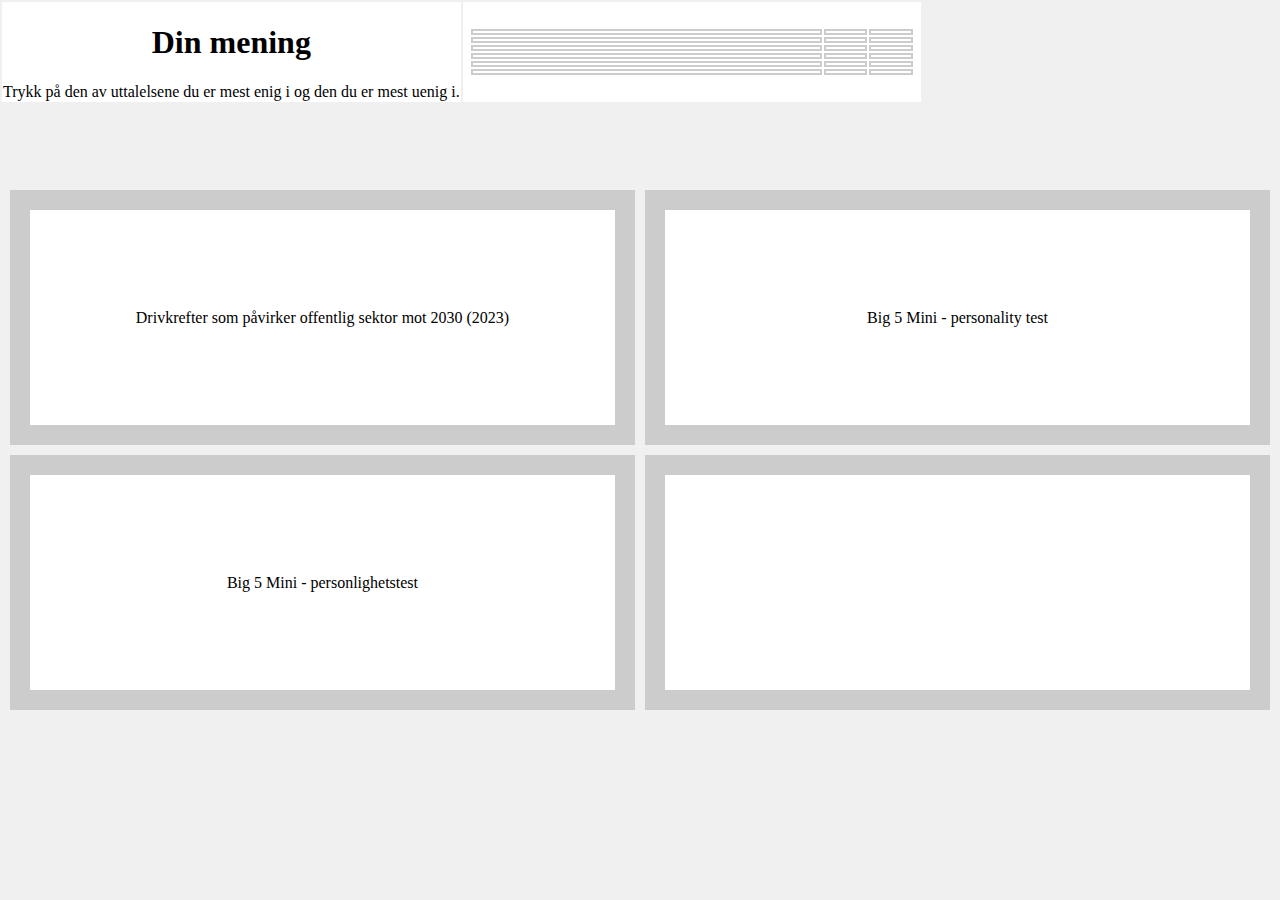
<file: semNavigateContent_Big6/semNavigateContent_Big6_packed.html>
<!DOCTYPE html>
<html>
<head>
    <title>Big 6 Traits</title><meta charset='utf-8'><meta http-equiv='X-UA-Compatible' content='IE=edge'><meta name='viewport' content='width=device-width, initial-scale=1'>
    <style>
        body, html {margin: 0;padding: 0;height: 100%;background-color: #f0f0f0;}
        td {width: 50%;height: 50%;background-color: #ffffff;vertical-align: middle;text-align: center;cursor: pointer;border: 20px solid #cccccc;}
        td.trait {width: 80%;border-width: 2px;text-align: left;}
        td.traitsc {width: 10%;border-width: 2px;text-align: left;}
        td.yes {border-color: green;}
        td.no {border-color: red;}
    </style>
    <script>

var big6 = new Array(), i_beliefid=0,i_parentid=1,i_belieftext=2,i_consequence=3,i_attitudeyesopportunity=4,i_attitudenoopportunity=5,i_attitudeyesthreat=6,i_attitudenothreat=7,i_time=8;
var big6_menu = new Array();
var big6_testIndex = 0;
var big6_scores = new Array(), i_trait=0, i_statements = 1, i_yesno=1, i_opportunitythreat=2;
    //big6_scores.push([[210000,...],[210001,210003,210002],0.0,0.0])
var big6_statements = new Array() /*, i_beliefid=0 */, i_belieftoscoreid=1/*, i_belieftext=2*/, i_attitudetype=3/*yesopportunity/noopportunity/yesthreat/,nothreat*/, i_attractiveness=4;
    //big6_statements.push([241000,3,'abc',0.98]);big6_statements.push([221000,3,'adg',-0.19]);big6_statements.push([212000,3,'sreg',0.47]);big6_statements.push([232000,3,'strhgd',0.38]);big6_statements.push([232000,1,'shtd',-0.38]);

function big6_SetTestIndex(i) {
    big6_testIndex = i;
    big6_scores = new Array();
    big6_statements = new Array();
    big6.forEach((belief) => {
        if (belief[i_parentid] == big6_testIndex) { // alert(belief[i_beliefid]);
            var beliefid = belief[i_beliefid]
            big6_scores.push([belief,[],0.0,0.0]); //     //big6_scores.push([[210000,...],[210001,210003,210002],0.0,0.0])
            big6_Addstatements(beliefid, beliefid);
        }
    });
}

function big6_Addstatement(belief, idscore, attitudeid, attitudetype) {//big6_statements.push([241000,3,'abc',0.98]);big6_statements.push([221000,3,'adg',-0.19]);big6_statements.push([212000,3,'sreg',0.47]);big6_statements.push([232000,3,'strhgd',0.38]);big6_statements.push([232000,1,'shtd',-0.38]);
    if (belief[attitudeid].length > 0) // data for this attitude on node, add it to list with neutral score!
        big6_statements.push([belief[i_beliefid],idscore,belief[attitudeid],attitudetype,0]); //attitudeyesopportunity	attitudenoopportunity	attitudeyesthreat	attitudenothreat	
}

function big6_Addstatements(idscore, id) { // also recurse through children
    big6.forEach((belief) => {
        if (belief[i_beliefid] == id) { // Add statements if they are found
            big6_Addstatement(belief, idscore, i_attitudeyesopportunity, 0);
            big6_Addstatement(belief, idscore, i_attitudenoopportunity, 1);
            big6_Addstatement(belief, idscore, i_attitudeyesthreat, 2);
            big6_Addstatement(belief, idscore, i_attitudenothreat, 3);
        }
        else if (belief[i_parentid] == id) // Add statements for children
            big6_Addstatements(idscore, belief[i_beliefid]);
    });
    // Clear, fill with all decendants and score based upon yes/no and opportunity/threat allready answered
    //big6_statements.push([]);
}

function big6_GetChildren(parentid) {
    var ret = new Array();
    for (var i=0;i<big6.length;i++)
        if (big6[i][i_parentid]==parentid)
            ret.push(big6[i]);
    return ret;
}

function big6_GetStatements() {
    var shuffledStatements = big6_statements.slice();
    for (let index = shuffledStatements.length - 1; index > 0; index--) { // Shuffle the array using Fisher-Yates algorithm
        const randomIndex = Math.floor(Math.random() * (index + 1));
        [shuffledStatements[index], shuffledStatements[randomIndex]] = [shuffledStatements[randomIndex], shuffledStatements[index]];
    }
    return shuffledStatements.slice(0, 4);  // Return only the first four elements
}

//big6.push([200000,0,'Big 5 Mini - personality test','The Big Five Personality Test, also known as the Five-Factor Model (FFM), is a widely used framework in psychology to measure and describe personality traits.  The traits are considered to represent broad dimensions of personality and are used to describe and understand individual differences in personality characteristics. It''s important to note that individuals can possess a combination of high and low scores on each trait, resulting in unique personality profiles.','','','','']);

big6.push([0,-1,'Velg test','','','','','']);
big6.push([100000,0,'Drivkrefter som påvirker offentlig sektor mot 2030 (2023)','Vurdering av drivkreftene kan gjøre det enklere å ta valg og forberede seg.','','','','']);
big6.push([110000,100000,'Polititrait','Politiske strømninger','','','','']);
big6.push([111000,110000,'Politisk polarisering','Demokratisk svekkelse og økte kontraster preger den politiske utviklingen i verden','','','','']);
big6.push([111100,111000,'Demokratisk svekkelse internasjonalt','','','','','']);
big6.push([111110,111100,'','Andel av verdens befolkning som lever i et velfungerende demokrati har falt med 56 % fra 2008 til 2021, og mer enn 1/3 av verdens befolkning lever i et autoritært regime','','','','']);
big6.push([111120,111100,'','Pandemien trekkes frem som en av årsakene til at demokratiets stilling i verden ble forverret for 15. år på rad','','','','']);
big6.push([111130,111100,'','Nye målemetoder, muliggjort av rikere datagrunnlag, avdekker sterkere polarisering i nordiske land enn tidligere antatt','','','','']);
big6.push([111140,111100,'','Angrep på Kongressen i USA omtales som et så nært kuppforsøk som landet har sett av tidligere politisjef i Washington','','','','']);
big6.push([111200,111000,'Statlig suverenitet blir truet','','','','','']);
big6.push([111210,111200,'','Russland angrep nabolandet Ukraina 24. februar, med over 11 000 sivile drepte og sårede så langt i krigen2','','','','']);
big6.push([111220,111200,'','Økt polarisering også i norsk politikk','','','','']);
big6.push([111230,111200,'','Andel velgere som misliker politiske partier har økt med 22 % fra 2013- 2017','','','','']);
big6.push([111300,111000,'Fremvekst av ekkokamre','','','','','']);
big6.push([111310,111300,'','Desinformasjon kan bidra til økende polarisering og politikerforakt','','','','']);
big6.push([111320,111300,'','EU har forsøkt å presse frem mer åpenhet fra teknologigiganter som Facebook og Google, samt ber dem håndtere falske profiler og «bots»','','','','']);
big6.push([112000,110000,'Krav til politisk responstid','Kortsiktighet vinner over langsiktighet når agendaen settes av medier og digital kommunikasjon med befolkningen','','','','']);
big6.push([112100,112000,'Mediene setter den politiske dagsorden','','','','','']);
big6.push([112200,112000,'Medieinnholdet må tilpasses for å fange oppmerksomhet','','','','','']);
big6.push([112300,112000,'Departementene opplever økt mediepress','','','','','']);
big6.push([113000,110000,'Innovasjon blir viktigere','Offentlig sektor er under press. Innovasjon er ikke lenger en opsjon, men en nødvendighet for å møte utfordringene','','','','']);
big6.push([113100,113000,'Norge har et godt utgangspunkt og satser på innovasjon','','','','','']);
big6.push([113200,113000,'Norge har en vei å gå når det gjelder innovasjon','','','','','']);
big6.push([113300,113000,'Store forskjeller i kommune-Norge','','','','','']);
big6.push([120000,100000,'Økonotrait','Fokus på økonomi','','','','']);
big6.push([121000,120000,'Mindre økonomisk handlingsrom','Norge er et av verdens rikeste land, men fremover blir det større press på statsfinansene','','','','']);
big6.push([121100,121000,'Større gap i det norske budsjettet','','','','','']);
big6.push([121200,121000,'Forsørgerbyrden øker som følge av aldrende befolkning','','','','','']);
big6.push([121300,121000,'Vi risikerer at flere faller utenfor arbeidslivet','','','','','']);
big6.push([122000,120000,'Teknologigigantene tar nye posisjoner','Vinneren tar alt og beveger seg mot nye tjenesteområder','','','','']);
big6.push([122100,122000,'De nye gigantene er teknologiselskaper','','','','','']);
big6.push([122200,122000,'Digitalisering forskyver makt til teknologigigantene','','','','','']);
big6.push([122300,122000,'Europa investerer mindre','','','','','']);
big6.push([122400,122000,'Krevende å lage egne teknologiløsninger på andres plattformer','','','','','']);
big6.push([123000,120000,'Nye samarbeidsmodeller','Stadig nye samarbeidsformer fremmer innovasjon, og brukeren settes i sentrum','','','','']);
big6.push([123100,123000,'Nye samarbeidsformer vokser frem','','','','','']);
big6.push([123200,123000,'Innbyggerne bidrar på nye måter','','','','','']);
big6.push([123300,123000,'Innovative kommuner samarbeider med eksterne','','','','','']);
big6.push([130000,100000,'Sosiokutrait','Befolknings behov og kultur','','','','']);
big6.push([131000,130000,'Mer utenforskap','Utenforskapet i Norge vokser selv om de økonomiske forskjellene er blant de minste i verden','','','','']);
big6.push([131100,131000,'Norge har små økonomiske forskjeller, men ulikhetene vokser','','','','','']);
big6.push([131200,131000,'Andel i jobb, lønn og arbeidsledighet henger tett sammen med utdanningsnivået','','','','','']);
big6.push([131300,131000,'Flere faller utenfor','','','','','']);
big6.push([132000,130000,'Økt mangfold','Mangfoldet i befolkningen øker og det blir flere komplekse hensyn å ta','','','','']);
big6.push([132100,132000,'Befolkningen består i økende grad av innvandrere','','','','','']);
big6.push([132200,132000,'Det settes strengere krav til universell utforming slik at flest mulig har tilgang til hele samfunnet','','','','','']);
big6.push([132300,132000,'Seksuelle minoriteter mer synlige i det offentlige rom','','','','','']);
big6.push([133000,130000,'Flere bor sentralt og flere bor alene','Sentraliseringstendensen fortsetter. Norge er et individorientert samfunn med høyt antall single og aleneboere','','','','']);
big6.push([133100,133000,'Vi ser økt sentralisering','','','','','']);
big6.push([133200,133000,'Det er forventet nedgang i folketallet i de minst sentrale kommunene','','','','','']);
big6.push([133300,133000,'Norge på verdenstoppen i antall aleneboere','','','','','']);
big6.push([134000,130000,'Nye kompetansebehov','Høy omstillingstakt i arbeidslivet grunnet teknologisk utvikling, globalisering og det grønne skiftet, stiller nye kompetansekrav','','','','']);
big6.push([134100,134000,'Automatisering og digitalisering medfører at de enkle jobbene som krever lav kompetanse forsvinner','','','','','']);
big6.push([134200,134000,'Behov for ny læring og læring hele livet','','','','','']);
big6.push([134400,134000,'I tillegg til digital kompetanse blir fire fremtidskompetanser viktigere','','','','','']);
big6.push([135000,130000,'Økte forventninger fra innbyggere','Forventningene til gode og sammenhengende offentlige tjenester øker','','','','']);
big6.push([135100,135000,'Innbyggerne har høye forventninger','','','','','']);
big6.push([135200,135000,'Ny teknologi og algoritmer analyserer tilgjengelige data og øker muligheten for persontilpasning','','','','','']);
big6.push([135400,135000,'Bedre offentlige tjenester gir økt tillit','','','','','']);
big6.push([140000,100000,'Teknotrait','Teknologisk skifte','','','','']);
big6.push([141000,140000,'Akselerert digitalisering','En høy digital endringstakt, forsterket av koronapandemien, gir både økt gevinstpotensial og sårbarhet','','','','']);
big6.push([141100,141000,'Eksplosjon av data tilgjengelig med store økonomiske verdier','','','','','']);
big6.push([141110,141100,'','Sensorer og IoT-teknologier har gitt oss dataoverflod i verden og annethvert år fordobles verdens samlede datamengde','p:Explain in 20 words or less hvorfor dette skjer, og hvorfor det er bra for miljø, samfunn og folk:','p:Explain in 20 words or less hvorfor dette ikke skjer, og hvorfor det er bra for digitalisering, miljø, samfunn og folk at det ikke skjer:','p:Explain in 20 words or less hvorfor dette skjer, og hvorfor det er skadelig for digitalisering, miljø, samfunn og folk at det skjer:','p:Explain in 20 words or less hvorfor dette ikke skjer, og hvorfor det er skadelig for digitalisering, miljø, samfunn og folk at det ikke skjer:']);
big6.push([141120,141100,'','«Moores law» - Evnen til å prosessere data dobles hver 18 måned','p:Explain in 20 words or less hvorfor dette skjer, og hvorfor det er bra for miljø, samfunn og folk:','p:Explain in 20 words or less hvorfor dette ikke skjer, og hvorfor det er bra for digitalisering, miljø, samfunn og folk at det ikke skjer:','p:Explain in 20 words or less hvorfor dette skjer, og hvorfor det er skadelig for digitalisering, miljø, samfunn og folk at det skjer:','p:Explain in 20 words or less hvorfor dette ikke skjer, og hvorfor det er skadelig for digitalisering, miljø, samfunn og folk at det ikke skjer:']);
big6.push([141130,141100,'','Den datadrevne økonomien er den delen av BNP i verden som vokser raskest, og årlig skapes verdier for 150 mrd. NOK fra den norske dataøkonomien','p:Explain in 20 words or less hvorfor dette skjer, og hvorfor det er bra for miljø, samfunn og folk:','p:Explain in 20 words or less hvorfor dette ikke skjer, og hvorfor det er bra for digitalisering, miljø, samfunn og folk at det ikke skjer:','p:Explain in 20 words or less hvorfor dette skjer, og hvorfor det er skadelig for digitalisering, miljø, samfunn og folk at det skjer:','p:Explain in 20 words or less hvorfor dette ikke skjer, og hvorfor det er skadelig for digitalisering, miljø, samfunn og folk at det ikke skjer:']);
big6.push([141140,141100,'','Nettbutikker som Komplett.no og Amazon har opplevd gylne tider','p:Explain in 20 words or less hvorfor dette skjer, og hvorfor det er bra for miljø, samfunn og folk:','p:Explain in 20 words or less hvorfor dette ikke skjer, og hvorfor det er bra for digitalisering, miljø, samfunn og folk at det ikke skjer:','p:Explain in 20 words or less hvorfor dette skjer, og hvorfor det er skadelig for digitalisering, miljø, samfunn og folk at det skjer:','p:Explain in 20 words or less hvorfor dette ikke skjer, og hvorfor det er skadelig for digitalisering, miljø, samfunn og folk at det ikke skjer:']);
big6.push([141200,141000,'Allerede sterk digital endringstakt ble ytterligere forsterket av koronapandemien','','','','','']);
big6.push([141210,141200,'','Digitaliseringen stod for 30% av produktivitetsutviklingen i Norge i perioden 1995–2005 og 50% i perioden 2006–2013','p:Explain in 20 words or less hvorfor dette skjer, og hvorfor det er bra for miljø, samfunn og folk:','p:Explain in 20 words or less hvorfor dette ikke skjer, og hvorfor det er bra for digitalisering, miljø, samfunn og folk at det ikke skjer:','p:Explain in 20 words or less hvorfor dette skjer, og hvorfor det er skadelig for digitalisering, miljø, samfunn og folk at det skjer:','p:Explain in 20 words or less hvorfor dette ikke skjer, og hvorfor det er skadelig for digitalisering, miljø, samfunn og folk at det ikke skjer:']);
big6.push([141220,141200,'','Skatteetaten, med bidrag fra Digdir, Bits og DNB, utviklet kompensasjonsordninga for næringslivet på 3 uker','p:Explain in 20 words or less hvorfor dette skjer, og hvorfor det er bra for miljø, samfunn og folk:','p:Explain in 20 words or less hvorfor dette ikke skjer, og hvorfor det er bra for digitalisering, miljø, samfunn og folk at det ikke skjer:','p:Explain in 20 words or less hvorfor dette skjer, og hvorfor det er skadelig for digitalisering, miljø, samfunn og folk at det skjer:','p:Explain in 20 words or less hvorfor dette ikke skjer, og hvorfor det er skadelig for digitalisering, miljø, samfunn og folk at det ikke skjer:']);
big6.push([141230,141200,'','Østre Toten kommune utviklet på 7 dager en digital verktøykasse basert på bla. løsninger fra norske oppstartselskaper','','','','']);
big6.push([141231,141230,'dette inntreffer, og det er bra','p:Explain in 20 words or less hvorfor dette skjer, og hvorfor det er bra for miljø, samfunn og folk:','','','','']);
big6.push([141232,141230,'dette inntreffer ikke, og det er bra at det ikke inntreffer','p:Explain in 20 words or less hvorfor dette ikke skjer, og hvorfor det er bra for digitalisering, miljø, samfunn og folk at det ikke skjer:','','','','']);
big6.push([141233,141230,'dette inntreffer, og det er ikke bra','p:Explain in 20 words or less hvorfor dette skjer, og hvorfor det er skadelig for digitalisering, miljø, samfunn og folk at det skjer:','','','','']);
big6.push([141234,141230,'dette inntreffer ikke, og det er ikke bra at det ikke inntreffer','p:Explain in 20 words or less hvorfor dette ikke skjer, og hvorfor det er skadelig for digitalisering, miljø, samfunn og folk at det ikke skjer:','','','','']);
big6.push([142000,140000,'Økt samhandling menneske-maskin','Maskinene blir våre samarbeidspartnere, både i arbeidslivet og privatlivet','','','','']);
big6.push([142100,142000,'Økt samhandling mellom mennesket og maskinen','','','','','']);
big6.push([142200,142000,'I arbeidslivet blir maskinene våre nye kollegaer','','','','','']);
big6.push([142300,142000,'Samhandlingen fremover blir også mer personlig','','','','','']);
big6.push([150000,100000,'Miljøtrait','Bidrag til miljø','','','','']);
big6.push([151000,150000,'Kostbar klimatilpasning','Klimaendringene medfører risiko og store økonomiske konsekvenser, og får kraftig politisk respons','','','','']);
big6.push([151100,151000,'Betydelig klimarisiko som følger av klimaendringene','','','','','']);
big6.push([151200,151000,'Betydelig klimarisiko med store økonomiske konsekvenser','','','','','']);
big6.push([151300,151000,'Betydelig klimarisiko og store protester','','','','','']);
big6.push([151400,151000,'De fleste store utslippsland konkretiserer mål om utslipp','','','','','']);
big6.push([151500,151000,'Stormakter ser på klimaomstilling som en konkurranse om markedsandeler','','','','','']);
big6.push([151600,151000,' FNs klimamål blir mer styrende for planleggings- og økonomiarbeid','','','','','']);
big6.push([152000,150000,'Grønn vekst','Smart bærekraft og klimaholdning gir klimahandling','','','','']);
big6.push([152100,152000,'Vår klimaholdning gir klimahandling','','','','','']);
big6.push([152100,152000,'Innovativ teknologi anvendes for å skape smartere og mer bærekraftige løsninger','','','','','']);
big6.push([152200,152000,'Næringslivet er en betydelig driver for det grønne skiftet','','','','','']);
big6.push([152300,152000,'Politikerne følger opp med investeringsmidler for annvendelse av innovativ teknologi','','','','','']);
big6.push([160000,100000,'Juritrait','Juridiske endringer','','','','']);
big6.push([161000,160000,'Strengere personvern','GDPR styrker personvernet, men vanskelig balansegang mellom å utnytte muligheter og agere i tråd med direktivet','','','','']);
big6.push([161100,161000,'GDPR styrker personvernet på tvers av EU/EØS, men regelverket er komplisert','','','','','']);
big6.push([161200,161000,'Offentlig sektor med stor mobilisering','','','','','']);
big6.push([161300,161000,'GDPR styrker personvernet på tvers av EU/EØS, men regelverket er komplisert','','','','','']);
big6.push([161400,161000,'Offentlig sektor med stor mobilisering','','','','','']);
big6.push([161500,161000,'Myndighetene kan gjøre mer for å legge til rette','','','','','']);
big6.push([161600,161000,'Stiller også nye krav til bevisstgjøring blant innbyggerne','','','','','']);
big6.push([161700,161000,'Datadeling er et viktig premiss for fremtidens offentlige tjenester','','','','','']);
big6.push([162000,160000,'Ny teknologi gjør regulering mer kompleks','Krevende for regulerende myndighet å holde tritt med den teknologiske utviklingen','','','','']);
big6.push([162100,162000,'Fare for misbruk av teknologi kan lede til forbud','','','','','']);
big6.push([162200,162000,'Behov for nye regelverk','','','','','']);
big6.push([162300,162000,'Nytt regelverk må utvikles raskt, og være i nærmest kontinuerlig utvikling','','','','','']);
big6.push([200000,0,'Big 5 Mini - personality test','The Big Five Personality Test, also known as the Five-Factor Model (FFM), is a widely used framework in psychology to measure and describe personality traits.  The traits are considered to represent broad dimensions of personality and are used to describe and understand individual differences in personality characteristics. It\'s important to note that individuals can possess a combination of high and low scores on each trait, resulting in unique personality profiles.','','','','']);
big6.push([210000,200000,'Openness to Experience','This trait reflects a person\'s inclination towards novelty, imagination, creativity, and intellectual curiosity. Individuals high in openness tend to be imaginative, open-minded, adventurous, and appreciate art and beauty. Those low in openness are more conventional, practical, and prefer routine and familiarity.','','','','']);
big6.push([211000,210000,'','','Endless possibilities inspire me to explore new ideas and push the boundaries of what is known','I prefer sticking to what I know and feel comfortable with, as it provides a sense of security and predictability','The desire to embrace life\'s possibilities drives me to constantly seek new experiences and adventures, ensuring I have no regrets','The uncertainty surrounding the unknown inhibits me from venturing outside of my comfort zone and exploring new things']);
big6.push([212000,210000,'','','Embracing novel ideas and unconventional thinking expands my perspective and fosters personal growth','I find comfort in sticking to familiar routines and established methods, as they provide a sense of stability and security','Venturing into unexplored territories fuels my desire for constant self-improvement and discovery','The fear of the unknown prevents me from stepping outside of my comfort zone and trying new things']);
big6.push([220000,200000,'Conscientiousness','Conscientiousness refers to the degree of organization, responsibility, dependability, and self-discipline in an individual. Highly conscientious individuals are diligent, reliable, organized, and self-motivated, while those low in conscientiousness may be more spontaneous, laid-back, and less focused on details.','','','','']);
big6.push([221000,220000,'','','Setting high standards and striving for excellence allows me to achieve remarkable results and reach my full potential','Being less focused on details and rules allows me the freedom to explore different approaches and embrace spontaneity','The drive to excel and meet others\' expectations fuels my determination to meticulously plan and execute tasks flawlessly','The aversion to constraints and inflexible systems makes me reluctant to adhere to rules and rigid schedules']);
big6.push([222000,220000,'','','Being organized and detail-oriented allows me to stay on top of my responsibilities and achieve desired outcomes','I value flexibility and spontaneity, as they allow me to adapt and respond effectively to changing circumstances','Striving for perfection and meeting high standards propels me to excel in various aspects of life','The fear of restrictions and rigid structures makes me resist following rules and adhering to strict schedules']);
big6.push([230000,200000,'Extraversion','This trait captures a person\'s sociability, assertiveness, talkativeness, and level of outgoingness. Extroverted individuals tend to be energetic, enthusiastic, and seek social interactions. They are often described as outgoing and gain energy from being around others. Introverted individuals, on the other hand, prefer solitude, tend to be more reserved, and may feel drained by extensive social interactions.','','','','']);
big6.push([231000,230000,'','','The excitement of social interactions and the potential for new connections energize and inspire me to constantly seek out others','Solitude and introspection provide the necessary space to unleash my creativity and delve deeper into my thoughts and ideas','The preference to avoid feelings of loneliness and the fear of missing out on social opportunities motivate me to constantly seek the company of others','The discomfort associated with social interactions and overwhelming stimuli causes me to withdraw and steer clear of situations that may lead to unease']);
big6.push([232000,230000,'','','Engaging in social activities energizes me and helps me thrive in dynamic and collaborative environments','I find solace in solitude and introspection, which provide the space for self-reflection and recharge','The fear of missing out on social opportunities drives me to seek the company of others and engage in social interactions','The fear of overwhelming social interactions and stimuli leads me to withdraw and avoid situations that may cause discomfort']);
big6.push([240000,200000,'Agreeableness','Agreeableness reflects a person\'s tendency to be compassionate, cooperative, empathetic, and considerate of others. Those high in agreeableness are typically friendly, helpful, trusting, and prioritize harmonious relationships. Individuals low in agreeableness may be more skeptical, competitive, and assertive.','','','','']);
big6.push([241000,240000,'','','The belief in the power of cooperation and compassion motivates me to create harmony and make a positive impact on others','Asserting my own needs and boundaries allows me the freedom to pursue my goals and desires without feeling restricted','The preference to maintain harmony and avoid conflict and disapproval drives me to prioritize peaceful interactions and steer clear of confrontations','The inclination to protect myself from vulnerability and dependency results in guardedness and prioritizing self-preservation over forming close relationships']);
big6.push([242000,240000,'','','Valuing harmony and empathy allows me to build strong and meaningful connections with others','Asserting my opinions and boundaries enables me to maintain my individuality and personal growth','The fear of conflict and disapproval drives me to prioritize maintaining peace and avoiding any confrontations','The fear of vulnerability and dependence leads me to be guarded and prioritize self-preservation over building close relationships']);
big6.push([250000,200000,'Emotional Stability','This trait refers to the degree of emotional stability and reactivity in an individual. Neuroticism encompasses traits such as anxiety, moodiness, irritability, and susceptibility to stress. Highly neurotic individuals may experience negative emotions more intensely and frequently, whereas those low in neuroticism tend to be more emotionally stable and resilient.','','','','']);
big6.push([251000,250000,'','','Being highly attuned to my emotions enables me to explore the depths of my feelings and gain valuable self-insight','A calm and resilient demeanor allows me to navigate life\'s challenges with composure and maintain a positive outlook','The heightened sensitivity to uncertainty and potential threats intensifies my emotional response, making me more prone to anxiety and stress','The motivation to avoid emotional turmoil and distress drives me to steer clear of situations that might trigger negative emotions, seeking stability and tranquility instead']);
big6.push([252000,250000,'','','Being in touch with my emotions allows me to navigate and understand the complexities of human experience','Maintaining a calm and composed demeanor helps me cope with life\'s challenges and maintain emotional well-being','The fear of uncertainty and potential threats heightens my sensitivity to negative emotions, making me more prone to anxiety and stress','The fear of emotional turmoil and distress motivates me to avoid situations that may trigger negative emotions and seek stability and tranquility']);
big6.push([300000,0,'Big 5 Mini - personlighetstest','Big Five-personlighetstesten, også kjent som Femfaktormodellen (FFM), er en mye brukt ramme i psykologien for å måle og beskrive personlighetstrekk. Disse trekkene betraktes som bredt dimensjoner av personlighet og brukes til å beskrive og forstå individuelle forskjeller i personlighetstrekk. Det er viktig å merke seg at enkeltpersoner kan ha en kombinasjon av høye og lave scorer på hvert trekk, noe som resulterer i unike personlighetsprofiler.','','','','']);
big6.push([310000,300000,'Åpenhet for erfaring','Dette trekket gjenspeiler en persons tiltrekning mot nyhet, fantasi, kreativitet og intellektuell nysgjerrighet. Personer som er høye på åpenhet, har en tendens til å være fantasifulle, åpensinnede, eventyrlystne og sette pris på kunst og skjønnhet. De som er lave på åpenhet, er mer konvensjonelle, praktiske og foretrekker rutine og kjennskap.','','','','']);
big6.push([311000,310000,'','','Endeløse muligheter inspirerer meg til å utforske nye ideer og utfordre grensene for det som er kjent','Foretrekker å holde meg til det jeg vet og føler meg komfortabel med, da det gir en følelse av sikkerhet og forutsigbarhet','Ønsket om å omfavne livets muligheter driver meg til stadig å søke nye opplevelser og eventyr, og sikre at jeg ikke har noen angrende tanker','Usikkerheten rundt det ukjente hindrer meg i å våge utenfor komfortsonen og utforske nye ting']);
big6.push([312000,310000,'','','Å omfavne nye ideer og ukonvensjonell tenkning utvider perspektivet mitt og fremmer personlig vekst','Jeg finner trøst i å holde meg til kjente rutiner og etablerte metoder, da de gir en følelse av stabilitet og trygghet','Våge inn i uutforskede områder gir næring til mitt ønske om kontinuerlig selvforbedring og oppdagelse','Frykten for det ukjente hindrer meg i å trå utenfor komfortsonen og prøve nye ting']);
big6.push([320000,300000,'Samvittighetsfullhet','Samvittighetsfullhet refererer til graden av organisasjon, ansvar, pålitelighet og selvdisiplin hos en person. Personer med høy samvittighetsfullhet er flittige, pålitelige, organiserte og selvmotiverte, mens de som er lave på samvittighetsfullhet kan være mer spontane, avslappede og mindre opptatt av detaljer.','','','','']);
big6.push([321000,320000,'','','Å sette høye standarder og strebe etter ekspertise gjør at jeg kan oppnå bemerkelsesverdige resultater og nå mitt fulle potensial','Å være mindre opptatt av detaljer og regler gir meg friheten til å utforske ulike tilnærminger og omfavne spontanitet','Motivasjonen for å utmerke seg og møte andres forventninger driver min besluttsomhet til å planlegge og utføre oppgaver feilfritt','Motviljen mot begrensninger og stive systemer gjør meg motvillig til å følge regler og overholde strenge tidsplaner']);
big6.push([322000,320000,'','','Å være organisert og detaljorientert gjør at jeg kan holde styr på mine ansvarsområder og oppnå ønskede resultater','Jeg verdsetter fleksibilitet og spontanitet, da det gir meg muligheten til å tilpasse meg og reagere effektivt på endrede omstendigheter','Streben etter perfeksjon og oppfyllelse av høye standarder driver meg til å utmerke meg på ulike områder i livet','Frykten for begrensninger og rigide strukturer gjør at jeg motsetter meg å følge regler og holde meg til strenge rutiner']);
big6.push([330000,300000,'Ekstroversjon','Dette trekket fanger opp en persons sosialitet, pågåenhet, pratelyst og grad av utadvendthet. Utadvendte personer har en tendens til å være energiske, entusiastiske og søke sosiale interaksjoner. De blir ofte beskrevet som utadvendte og får energi av å være sammen med andre. Introverte personer foretrekker derimot å være alene, har en tendens til å være mer reserverte og kan føle seg utmattet av omfattende sosiale interaksjoner.','','','','']);
big6.push([331000,330000,'','','Spenningen ved sosiale interaksjoner og muligheten for nye forbindelser energiserer og inspirerer meg til stadig å søke etter andre','Ensomhet og introspeksjon gir nødvendig plass for å utfolde min kreativitet og dykke dypere inn i mine tanker og ideer','Ønsket om å unngå følelsen av ensomhet og frykten for å gå glipp av sosiale muligheter motiverer meg til stadig å søke selskap av andre','Ubekvemheten knyttet til sosiale interaksjoner og overveldende stimuli får meg til å trekke meg tilbake og unngå situasjoner som kan føre til ubehag']);
big6.push([332000,330000,'','','Å engasjere seg i sosiale aktiviteter gir meg energi og hjelper meg å trives i dynamiske og samarbeidsorienterte miljøer','Jeg finner trøst i ensomhet og introspeksjon, som gir rom for selvrefleksjon og gjenopplading','Frykten for å gå glipp av sosiale muligheter driver meg til å søke selskap av andre og engasjere meg i sosiale interaksjoner','Frykten for overveldende sosiale interaksjoner og stimuli får meg til å trekke meg tilbake og unngå situasjoner som kan føre til ubehag']);
big6.push([340000,300000,'Vennlighet','Vennlighet gjenspeiler en persons tendens til å være medfølende, samarbeidsvillig, empatisk og hensynsfull overfor andre. De som er høye på vennlighet er vanligvis vennlige, hjelpsomme, tillitsfulle og prioriterer harmoniske relasjoner. Personer som er lave på vennlighet kan være mer skeptiske, konkurransedyktige og pågående.','','','','']);
big6.push([341000,340000,'','','Troen på samarbeid og medfølelse motiverer meg til å skape harmoni og ha en positiv innvirkning på andre','Å hevde mine egne behov og grenser gir meg friheten til å forfølge mine mål og ønsker uten å føle meg begrenset','Ønsket om å opprettholde harmoni og unngå konflikt og misbilligelse motiverer meg til å prioritere fredelige interaksjoner og unngå konfrontasjoner','Tendensen til å beskytte meg selv mot sårbarhet og avhengighet resulterer i forsiktighet og prioritering av selvbevaring fremfor å danne nære relasjoner']);
big6.push([342000,340000,'','','Å verdsette harmoni og empati gjør at jeg kan bygge sterke og meningsfulle forbindelser med andre','Å hevde mine meninger og grenser gjør det mulig for meg å opprettholde min individualitet og personlig vekst','Frykten for konflikt og misbilligelse motiverer meg til å prioritere å opprettholde fred og unngå konfrontasjoner','Frykten for sårbarhet og avhengighet fører til forsiktighet og prioritering av selvbevaring fremfor å danne nære relasjoner']);
big6.push([350000,300000,'Emosjonell stabilitet','Dette trekket refererer til graden av emosjonell stabilitet og reaktivitet hos en person. Neurotisisme omfatter trekk som angst, humørsvingninger, irritabilitet og sårbarhet for stress. Personer med høy neurotisisme kan oppleve negative følelser mer intensivt og hyppigere, mens de som er lave på neurotisisme har en tendens til å være mer emosjonelt stabile og motstandsdyktige.','','','','']);
big6.push([351000,350000,'','','Å være sterkt knyttet til mine følelser gjør at jeg kan utforske dybden av mine følelser og få verdifull selvforståelse','En rolig og motstandsdyktig væremåte gjør at jeg kan håndtere utfordringene i livet med fatning og opprettholde et positivt syn på fremtiden','Den økte følsomheten for usikkerhet og potensielle trusler intensiverer min emosjonelle respons og gjør meg mer sårbar for angst og stress','Motivasjonen for å unngå emosjonell uro og lidelse får meg til å holde meg til kjente og trygge rutiner og situasjoner']);
big6.push([352000,350000,'','','Dyp refleksjon over mine følelser og indre tilstander gir meg innsikt og muligheten til å vokse personlig og følelsesmessig','Evnen til å holde meg rolig og håndtere stressende situasjoner uten å miste fatningen hjelper meg med å opprettholde en balansert tilstand av sinnsro og velvære','Den økte sårbarheten for emosjonelle utfordringer gjør meg oppmerksom på mine reaksjoner og gir meg muligheten til å utvikle mestringsstrategier og støtte','Tendensen til å unngå emosjonell uro og negativitet fører meg til å holde meg til det kjente og forutsigbare']);
big6.push([111110,111100,'Klimaomstillingskonkurransen utløser offentlige satsninger','','','','','']);
big6.push([111210,111200,' Mediene har blitt mer opptatt av personer enn av sakene','','','','','']);
big6.push([111310,111300,' 8 av 10 norske politikere har vært utsatt for trusler og hat','','','','','']);
big6.push([111320,111300,' Oppmerksomhet i media får følger','','','','','']);
big6.push([112210,112200,' Unge har i økende grad sin oppmerksomhet på nett','','','','','']);
big6.push([112220,112200,' Digitale medier blir en viktigere kilde til nyheter','','','','','']);
big6.push([112230,112200,' Politikerne bygger merkevare i sosiale medier. Gir rom for dialog, ikke bare enveisformidling','','','','','']);
big6.push([112240,112200,' Sosiale medier og digitale verktøy har endret hvordan politisk påvirkning og valgkamper gjennomføres','','','','','']);
big6.push([112310,112300,' Stor vekst i antallet henvendelser fra media til departementene','','','','','']);
big6.push([112320,112300,' 6 av 10 departementsansatte sier at mediepress har påvirket beslutningsprosesser i eget departement','','','','','']);
big6.push([112310,112300,' Sterk vektlegging av sekretariatsfunksjonen for politisk ledelse','','','','','']);
big6.push([112320,112300,' Kortsiktige hensyn fortrenger den helhetlige og langsiktige politikkutviklingen og styringen','','','','','']);
big6.push([113110,113100,' Gode grunndataregistre, godt utbygd digital infrastruktur og høy digital kompetanse i befolkningen','','','','','']);
big6.push([113120,113100,' Regjeringen la i 2020 fram en stortingsmelding for innovasjon, med undertittel «kultur, ledelse og kompetanse».','','','','','']);
big6.push([113210,113200,' En gjennomgang av de nordiske landenes strategier for innovasjon i offentlig sektor viser at Norges innsats til nå er konsentrert rundt enkeltprosjekter','','','','','']);
big6.push([113220,113200,' Krevende å prioritere innovasjons- og utviklingsprosjekter, særlig de som krever samarbeid på tvers av sektorer, og hvor utgiftene og gevinstene kommer på ulike områder','','','','','']);
big6.push([113230,113200,' Norge faller på innovasjonsranking og er bak andre nordiske land','','','','','']);
big6.push([113310,113300,' De mest innovative kommunene er mellomstore eller relativt store. Små kommuner med store avstander har mindre kapasitet til innovasjon','','','','','']);
big6.push([121110,121100,' Vekst i offentlig konsum og investeringer','','','','','']);
big6.push([121120,121100,' Trenden er ytterligere forsterket av koronakrisen: Bevilgningene økt ytterligere, 7.000,- pr person pr måned trukket fra Oljefondet (jan, -21)','','','','','']);
big6.push([121130,121100,' Fremover vil statens utgifter øke raskere enn inntektene','','','','','']);
big6.push([121210,121200,' Befolkningen har totalt sett økt med 9,6 %, mens aldersgruppen 67- 79 år har økt med 47,5 % og gruppen 90 år og eldre har økt med 20,5 % i perioden 2011-2021 og utviklingen er forventet å fortsette','','','','','']);
big6.push([121220,121200,' NAV forventer økning av mottakere av alderspensjon og hjelpemidler med 40 % til 2035','','','','','']);
big6.push([121310,121300,' I Norge er en av fire i alderen 20-66 år ikke i arbeid (per 2018), og det er en lavere gjennomsnittlig arbeidstid per sysselsatt i Norge sammenlignet med våre naboland. I 2019 jobbet hver snitt-nordmann 2 ukesverk mindre en snitt-svensken og 4 ukesverk mindre enn snitt-finnen','','','','','']);
big6.push([121320,121300,' Andelen menn (25-54 år) utenfor arbeidsstyrken dobbelt så høy nå som på 80-tallet','','','','','']);
big6.push([122110,122100,' I 2008 var verdien av de frem største selskapene i verden 1 600 mrd. dollar – i dag er Microsoft alene verdt 2 000 mrd. Dollar','','','','','']);
big6.push([122120,122100,' Syv av ti største selskaper i verden målt etter børsverdi, er teknologiselskaper','','','','','']);
big6.push([122210,122200,' Plattformselskapene får naturlig monopol når de når en viss størrelse og makten forsterkes av tilgang på store datamengder','','','','','']);
big6.push([122220,122200,' Det kinesiske fintech-selskapet Ant Group har 700 millioner månedlige brukere på sine betalings- og finansieringsløsninger','','','','','']);
big6.push([122230,122200,' Plattformselskapene inntar nye markeder, eks helse ',' GAFAM1 investert 6.8 mrd USD i helseteknologi (2020 - H121), nær 280x statsbudsjettets investering i digital samhandling i helsesektoren','','','','']);
big6.push([122240,122200,' Google med 186 helserelaterte patenter fra 2013-2017 ',' Apple sin smartklokke vil identifisere hjertesykdom og følge med på Parkinsons sykdom','','','','']);
big6.push([122310,122300,' De 20 største teknologiselskapene i verden kommer enten fra USA eller fra Kina','','','','','']);
big6.push([122310,122300,' Det finnes 175 plattformselskaper med verdsettelse over 1 mrd. dollar. Kun 4 % av disse er fra Europa','','','','','']);
big6.push([122410,122400,' Google og Apple sine operativsystemer inneholder begrensninger og komplekse strukturer som gir dem konkurransefortrinn. Regjeringens første versjon av appen «Smittestopp» ble stoppet fordi den ikke ivaretok personvernet som følge av begrensningene i operativsystemene','','','','','']);
big6.push([123110,123100,' At offentlige virksomheter må søke nye former for samarbeid er et av regjeringens prinsipper for økt innovasjon i innovasjonsmeldingen','','','','','']);
big6.push([123120,123100,' Digital Samhandling Offentlig og Privat (DSOP) med deltakere fra Digitaliseringsdirektoratet, Brønnøysundregistrene, Skatteetaten og Bits (bankene), jobber med konkrete digitaliseringsområder som er forventet å ha innsparingspotensial i milliardklassen','','','','','']);
big6.push([123130,123100,' Offentlige selskap etableres for å fremme innovasjon og løse floker, eks. Nye Veier','','','','','']);
big6.push([123210,123200,' Helsesektoren utvikler løsninger der pasienter selv kan ta prøver og analysere dem hjemme, herunder Sykehuset Østfold sitt prosjekt for sikker prøvetakning og analyse i hjemmet','','','','','']);
big6.push([123220,123200,' Plattformer som kobler frivillige ressurser og kommunale hjelpebehov vokste under koronatiden, f.eks Nyby og Luado','','','','','']);
big6.push([123230,123200,' Kommune 3.0: Ansatte, politikere, innbyggere og næringsliv finner sammen ut hvordan et behov eller en utfordring skal løses. Fokus på mestring i alle livets faser og ansvarliggjøring av egne innbyggere','','','','','']);
big6.push([123310,123300,' Mer enn åtte av ti som har innført innovasjon har samarbeidet med én eller flere aktører utenfor egen arbeidsplass under utviklingen av den nyeste innovasjonen','','','','','']);
big6.push([123320,123300,' Mer enn sju av ti av de nyeste innovasjonene har ført til bedre kvalitet på tjenestene','','','','','']);
big6.push([131110,131100,' I perioden 2011-19 har Gini-koeffisienten1 økt med 4,5 % i Norge','','','','','']);
big6.push([131120,131100,' Også forskjeller mellom innvandrerbefolkningen og befolkningen generelt','','','','','']);
big6.push([131210,131200,' Forskjellen mellom menn og kvinners utdanningsnivå blir større år for år – til kvinners fordel','','','','','']);
big6.push([131220,131200,' To av tre innvandrere har ikke den formell kompetansen for å lykkes i norsk arbeidsliv','','','','','']);
big6.push([131310,131300,' 10,7 % i aldersgruppen 18-67 år var uføre i 2021, og det har vært en økning i alle aldersgrupper siden 2015, unntatt de mellom 62 og 67 år','','','','','']);
big6.push([131320,131300,' Andelen av de under 30 år som mottar helserelaterte ytelser øker','','','','','']);
big6.push([131330,131300,' Innvandrere opplever i større grad ensomhet','','','','','']);
big6.push([131340,131300,' 600 000 nordmenn er ikke-digitale. Eldre og folk med lavere utdanning står i fare for å bli utestengt fra samfunnslivet.','','','','','']);
big6.push([132110,132100,' Dobling av antall kvinnelige ordførere siste 20 år og etter kommunevalget i 2019 er 35 % av landets ordførere kvinner (des. 2020)','','','','','']);
big6.push([132210,132200,' Innvandrere som andel av befolkningen har økt, men antall innvandrere forventes å øke med 23 % fra 2020 til 2035, mot tidligere antatt 25 % fra 2019 til 2030','','','','','']);
big6.push([132220,132200,' Per 1. januar 2020 består befolkningen i Oslo av om lag 26 prosent innvandrere. Nordland har færrest innvandrere sett i forhold til folketallet, med om lag 9 prosent.','','','','','']);
big6.push([132310,132300,' EUs webdirektiv om universell utforming av offentlige nettsteder og mobilapplikasjoner (WAD), er nå en del av norsk rett, med nye krav f.o.m 1. januar 2023','','','','','']);
big6.push([132410,132400,' Vest-Europa anses som det beste stedet å leve for LHBT+-grupper2, mens situasjonen er annerledes i mange land i Øst-Europa','','','','','']);
big6.push([132420,132400,' I 2020 endret regjeringen retningslinjene slik at overføringsflyktninger som er faller inn i gruppen LHBT+ skal prioriteres ved uttak','','','','','']);
big6.push([133110,133100,' Storbykommunene har hatt betydelig vekst, med Oslo, og nærliggende kommuner som de store vekstvinnerne','','','','','']);
big6.push([133120,133100,' …mens småkommunene i distriktene tømmes','','','','','']);
big6.push([133130,133100,' Befolkningsveksten forventes å komme primært i og rundt byene','','','','','']);
big6.push([133210,133200,' Andelen eldre er størst i de små kommunene og det er også her fraflyttingen er størst','','','','','']);
big6.push([133220,133200,' En av tre er over 70 år i mange distriktskommuner og vår distrikts-aldring er blant det høyeste i Europa','','','','','']);
big6.push([133310,133300,' Ca. 974 000 lever alene og dermed består 39 % av alle norske husholdninger av én person','','','','','']);
big6.push([134110,134100,' Hvis trenden fortsetter, vil om lag 35 % av dagens jobber forsvinne i løpet av en 20-årsperiode','','','','','']);
big6.push([134120,134100,' OECD anslår at 6 % av jobbene i Norge er under risiko for full automatisering, mens 1/3 av jobbene kan forvente store endringer','','','','','']);
big6.push([134130,134100,' Den største mangelen på arbeidskraft ventes å bli blant yrkesfagutdannede, særlig blant fagarbeidere innen helsefag og håndverksfag. Det ventes også mangel på sykepleiere.','','','','','']);
big6.push([134210,134200,' Rask endring i sysselsetting gir behov for ny læring','','','','','']);
big6.push([134220,134200,' Halveringstiden for undervist kunnskap er nede i fem år. I 2020 endret Lånekassen reglene knyttet til studiebelastning for å få flere til å ta ansvar for egen læring gjennom hele livet','','','','','']);
big6.push([134230,134200,' Behov for ny læring stiller krav til blant annet helsepersonell','','','','','']);
big6.push([134240,134200,' Fremvekst av digitale læringsmidler: Mikrograder, digital teknologi, god effekt av f.eks nettkurs','','','','','']);
big6.push([134250,134200,' Tverrfaglighet og kombinasjonsutdanninger blir viktigere, eks i USA med helsespesialisering i teknoutdanningen og master i sykepleie og IKT og på NTNU har de Master helseinformatikk for helse- el. IT-utdannede, med bl.a metoder for flerfaglig samhandling','','','','','']);
big6.push([134310,134300,' Skaperkraft','','','','','']);
big6.push([134320,134300,' Fordypningsevne','','','','','']);
big6.push([134310,134300,' Informasjonskyndighet','','','','','']);
big6.push([134320,134300,' Sosial kompetanse','','','','','']);
big6.push([135110,135100,' Antallet folkeaksjoner har økt i takt med bedre økonomi','','','','','']);
big6.push([135120,135100,' Brukernes forventninger vil i større grad bli formet av private digitale tjenester. Hele 49 % av befolkningen svarer at deres forventninger til digitale tjenester fra offentlig sektor påvirkes av digitaliseringen av tjenester i privat sektor','','','','','']);
big6.push([135210,135200,' Dette åpner opp for å skape en mer målrettet og effektiv kommunikasjon og «skreddersydde» tjenester','','','','','']);
big6.push([135310,135300,' Økt tillit','','','','','']);
big6.push([151110,151100,' Klimarelatert risiko for helse, liv, matsikkerhet, vanntilgang, sikkerhet og økonomisk vekst øker ved global oppvarming','','','','','']);
big6.push([151210,151200,' Behovet for skred- og flomsikring vil være på minst 700 millioner kroner per år de neste ti årene','','','','','']);
big6.push([151220,151200,' Et stort vedlikeholds- og oppgraderingsbehov for å sikre mer klimarobuste bygg og infrastruktur i norske kommuner og fylker','','','','','']);
big6.push([151310,151300,' De «gule vestene» i Frankrike protesterte mot avgifter på bensin','','','','','']);
big6.push([151320,151300,' 40.000 nederlandske bønder tok til gatene for å protestere mot regjeringens mål om å kutte nitrogen og ammoniakk med 50%','','','','','']);
big6.push([151410,151400,' USA, EU, Japan og Sør-Korea har mål om nullutslipp i 2050','','','','','']);
big6.push([151410,151400,' Kina ønsker å nå netto nullutslipp innen 2060','','','','','']);
big6.push([151420,151400,' Norge med ambisiøs plan om omstilling av samfunnet for 2021-2030, hvor de skal oppfylle klimamålet og skape grønn vekst.','','','','','']);
big6.push([151510,151500,' Kina og USA konkurrerer om å bli verdensledende i grønn teknologi','','','','','']);
big6.push([151520,151500,' EU-kommisjonens «grønne giv» er kjernen i Europas vekststrategi','','','','','']);
big6.push([151610,151600,' Klimamål blir mer styrende','','','','','']);
big6.push([152110,152100,' Økt anvendelse av smartere og mer bærekraftige løsninger','','','','','']);
big6.push([152210,152200,' Klimahandling','','','','','']);
big6.push([152310,152300,' NHO peker på betydelige muligheter for norske bedrifter til å levere løsninger med samfunnsmessige positive effekter','','','','','']);
big6.push([152320,152300,' Långivere, både private og offentlige, har makt til å påvirke selskaper til å endre seg i en mer bærekraftig retning. De siste årene har klima fått stadig større oppmerksomhet i finansmiljøene, globalt og i Norge. Tilbydere av finansiering er opptatt av klimarisiko - men også de kommersielle mulighetene i klimaomstilling','','','','','']);
big6.push([152330,152300,' EU med felles definisjon på hva som kan klassifiseres som bærekraftig innen finansmarkedet','','','','','']);
big6.push([152410,152400,' Økte investeringer til innovativ teknologi','','','','','']);
big6.push([152510,152500,' I løpet av 2020 ble 26 ferjesamband elektrifiserte, og i 2022 vil det trolig være rundt 70 el-ferger i drift. Et resultat av godt samspill mellom støtteordninger og offentlige krav og anbud for å stimulere teknologiutvikling','','','','','']);
big6.push([161110,161100,' To år etter at GDPR ble innført, fastslo en evaluering at håndhevingen har gått tregt','','','','','']);
big6.push([161210,161200,' Alle offentlige myndigheter må ha et personvernombud og nye løsninger skal ha innebygget personvern fra og med juli 2018','','','','','']);
big6.push([161220,161200,' Ambisjonen om økt digitalisering i offentlig sektor betyr at styrking av personvern og informasjonssikkerhet blir viktigere','','','','','']);
big6.push([161310,161300,' To år etter at GDPR ble innført, fastslo en evaluering at håndhevingen har gått tregt','','','','','']);
big6.push([161410,161400,' Alle offentlige myndigheter må ha et personvernombud og nye løsninger skal ha innebygget personvern fra og med juli 2018','','','','','']);
big6.push([161420,161400,' Ambisjonen om økt digitalisering i offentlig sektor betyr at styrking av personvern og informasjonssikkerhet blir viktigere','','','','','']);
big6.push([161510,161500,' Norge scorer lavt i EUs eGovernment benchmark på å gi brukerne oversikt over dataene som blir brukt og hva de brukes til','','','','','']);
big6.push([161520,161500,' Kommunene har kommet relativt kort i å tilrettelegge for god dataforvaltning, gjenbruk og videre bruk.','','','','','']);
big6.push([161610,161600,' Vår «digitale tvilling» er svært ettertraktet på digitale reklamebørser','','','','','']);
big6.push([161620,161600,' Krevende å få oversikt og informasjon om hva appen vet om oss','','','','','']);
big6.push([161630,161600,' Flertallet er ikke villig til å dele personlig data','','','','','']);
big6.push([161710,161700,' Regulatoriske sandkasser tillater testing uten fulle godkjenningskrav','','','','','']);
big6.push([161720,161700,' Datatilsynet skal etablere et testmiljø for kunstig intelligens som tar i bruk personopplysninger','','','','','']);
big6.push([162110,162100,' Den amerikanske kongressen har bedt Facebook stoppe arbeidet med sin digitale valuta da det er for stor usikkerhet om regulering','','','','','']);
big6.push([162110,162100,' Ansiktsgjenkjenning har mange fordeler men har også stort potensial for å bli misbrukt. Bl.a San Fransisco har forbudt offentlig bruk','','','','','']);
big6.push([162210,162200,' Nasjonal sikkerhetsmyndighet trekker frem 5G og IoT, adopsjon av moderne virtualisering og skyteknologier som krevende områder','','','','','']);
big6.push([162220,162200,' Stortinget vedtok å endre Bioteknologiloven på flere punkter sommeren 2020','','','','','']);
big6.push([162230,162200,' Selvkjørende kjøretøy allerede er i bruk, og det er nødvendig å utvikle et lovverk som tydeligere fordeler ansvar når ulykker skjer','','','','','']);
big6.push([162310,162300,' Samfunnsområdene som regelverket skal regulere, er i mye raskere omstilling enn tidligere','','','','','']);
big6.push([162320,162300,' Kompensasjonsordningen for næringslivet under covid-19 ble utviklet på tre uker. Regelverksutvikling, faglige avklaringer og teknisk utvikling forgikk samtidig','','','','','']);
big6.push([162330,162300,' Behov for god sammenheng i regelverksutviklingen på tvers av sektorene for gode og effektive tjenester','','','','','']);


    </script>
    <script>
        var bYes = -1, bNo = -1;
        function SetYN(cell, y, n) {
            if (y != null) {
                bYes = y;
                cell.classList.toggle("yes");
            }
            if (n != null) {
                bNo = n;
                cell.classList.toggle("no");
            }
        }
    </script><script>
        function TraitsClear() { // clear names and percentages of traits since no test chosen
            t0.innerHTML = t1.innerHTML = t2.innerHTML = t3.innerHTML = t4.innerHTML = t5.innerHTML =
                t0yn.innerHTML = t1yn.innerHTML = t2yn.innerHTML = t3yn.innerHTML = t4yn.innerHTML = t5yn.innerHTML =
                t0ot.innerHTML = t1ot.innerHTML = t2ot.innerHTML = t3ot.innerHTML = t4ot.innerHTML = t5ot.innerHTML = "";
        }
        function TraitsPopulate() { // set names of traits for the test chosen
            for (var i = 0; i < 6; i++) try {
                document.getElementById("t"+i).innerHTML = big6_scores[i][i_trait][i_belieftext];
                document.getElementById("t"+i+"yn").innerHTML = 
                    document.getElementById("t"+i+"ot").innerHTML = "0%";
            } catch(e){}
        }
        function TraitsUpdate() { // update percentages for traits based upon answers given
            for (var i = 0; i < 6; i++) 
                if (i < big6_scores.length) 
                    try {
                        document.getElementById("t"+i+"yn").innerHTML = "51%";
                        document.getElementById("t"+i+"ot").innerHTML = "51%";
                    } catch(e){}
        }
    </script><script>            
        function selectButton(b, cell) {
            if (big6_testIndex == 0) { // Menu click! set test and navigate to first choice!
                big6_SetTestIndex(big6_menu[b][i_beliefid]);
                TraitsPopulate();
                StatementPopulate(); // populate the first statement
            }
            else { 
                if (bYes == b) SetYN(cell, -1); // turn off yes
                else if (bNo == b) SetYN(cell, null, -1); // turn off no
                else if (bYes == -1) SetYN(cell, b); // set yes
                else if (bNo == -1) SetYN(cell, null, b); // set no
                // Score the test
                TraitsUpdate(); // Show percentages
            }
            bNext.style.visibility = bYes == -1 || bNo == -1 ? "hidden" : "visible";
            bSkip.style.visibility = bYes != -1 || bNo != -1 ? "hidden" : "visible";
        }
        function StatementReset(b_i, t) {
            var b = document.getElementById("b" + b_i);
            b.classList.remove("yes");
            b.classList.remove("no");
            try { b.innerHTML = t[i_belieftext]; } // If an array, then text is the i_belieftext-th element
            catch (e) { b.innerHTML = t; }// not an array, t is a string
        }
        function ifnull(s, d = "", extra="") { return (s === null ? d : s) + extra; }
        function StatementPopulate(i, s0, s1, s2, s3) {
            if (i == null) { // Find four fitting statements
                if (big6_testIndex == 0) { // Menu click! set test and navigate to first choice!
                    big6_menu = big6_GetChildren(0);
                    TraitsClear();
                }
                else
                    big6_menu = big6_GetStatements();
                StatementPopulate(0, big6_menu[0], big6_menu.length > 1 ? big6_menu[1]:null, big6_menu.length > 2 ? big6_menu[2]:null, big6_menu.length > 3 ? big6_menu[3]:null);
            }
            else { // values (or arrays)
                StatementReset(0, s0);
                StatementReset(1, s1);
                StatementReset(2, s2);
                StatementReset(3, s3);
                bYes = bNo = -1;
                bNext.style.visibility = "hidden";
                bSkip.style.visibility =
                    bReset.style.visibility = big6_testIndex == 0 ? "hidden" : "visible";
            }
        }
      </script>
</head>
<body onload="StatementPopulate()">

<table><tr><td style="border-width: 0px;">
<h1>Din mening</h1>
Trykk på den av uttalelsene du er mest enig i og den du er mest uenig i.
</td><td id="traits" style="border-width: 5px; border-color: white;">
    <table style="width: 100%;">
        <tr><td id="t0" class="trait">&nbsp;</td><td id="t0yn" class="traitsc">&nbsp;</td><td id="t0ot" class="traitsc">&nbsp;</td></tr>
        <tr><td id="t1" class="trait">&nbsp;</td><td id="t1yn" class="traitsc">&nbsp;</td><td id="t1ot" class="traitsc">&nbsp;</td></tr>
        <tr><td id="t2" class="trait">&nbsp;</td><td id="t2yn" class="traitsc">&nbsp;</td><td id="t2ot" class="traitsc">&nbsp;</td></tr>
        <tr><td id="t3" class="trait">&nbsp;</td><td id="t3yn" class="traitsc">&nbsp;</td><td id="t3ot" class="traitsc">&nbsp;</td></tr>
        <tr><td id="t4" class="trait">&nbsp;</td><td id="t4yn" class="traitsc">&nbsp;</td><td id="t4ot" class="traitsc">&nbsp;</td></tr>
        <tr><td id="t5" class="trait">&nbsp;</td><td id="t5yn" class="traitsc">&nbsp;</td><td id="t5ot" class="traitsc">&nbsp;</td></tr>
    </table>
</td></tr></table>

<table style="top: 20%; position: absolute;width: 100%;height: 60vh;border-spacing: 10px;user-select: none;">
<tr><td id="b0" onclick="selectButton(0, this)">
</td><td id="b1" onclick="selectButton(1, this)">
</td></tr><tr><td id="b2" onclick="selectButton(2, this)">
</td><td id="b3" onclick="selectButton(3, this)">
</td></tr></table>
<button id="bNext" onclick="StatementPopulate()" style="position: absolute; left:40%; top:46%; width:20%; height: 8%;font-size: larger;">&#x27A1;&#x2753;</button>
<button id="bSkip" onclick="StatementPopulate()" style="visibility:hidden; position: absolute; left:40%; top:46%; width:20%; height: 8%;font-size: larger;">&#x27A1;&#x23ED;</button>
<button id="bReset" onclick="big6_testIndex=0;StatementPopulate()" style="position: absolute; left:90%; top:72%; width:10%; height: 8%;font-size: larger;">&#x21BA;&#x2190;</button>

<div style="visibility:hidden;position: absolute; left:10%; top:80%; width:10%; height: 8%;font-size: larger;">
    <input type="button" value="Sign In" onclick="RegisterUser('110751039536784560815')" />
    Link:<input type="text" value="randomId" /><input type="button" value="Show link" onclick="QrGenerateLink('110751039536784560815')" />
</div>
</body>
</html>
</file>
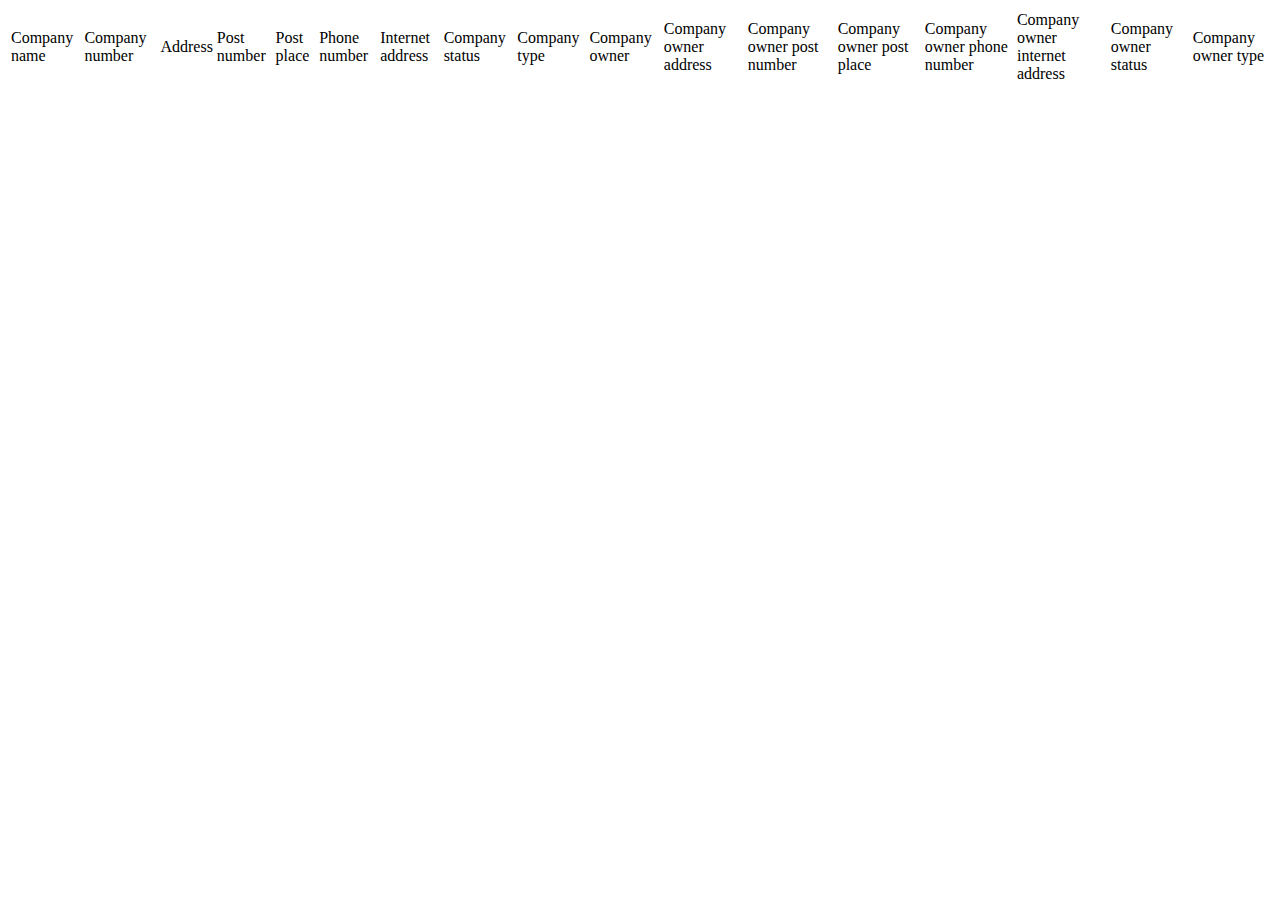
<file: semNavigateContentWiki_Get_Record/test.html>
<html>

</html>
<body>
    <!-- table for all companies in Norway (use brreg to get list) -->
    <table>
        <tr>
            <td>Company name</td>
            <td>Company number</td>
            <td>Address</td>
            <td>Post number</td>
            <td>Post place</td>
            <td>Phone number</td>
            <td>Internet address</td>
            <td>Company status</td>
            <td>Company type</td>
            <td>Company owner</td>
            <td>Company owner address</td>
            <td>Company owner post number</td>
            <td>Company owner post place</td>
            <td>Company owner phone number</td>
            <td>Company owner internet address</td>
            <td>Company owner status</td>
            <td>Company owner type</td>
        </tr>
        <!-- loop for each company -->
        <script>
            let row=`
        <tr>
            <td>Company name</td>
            <td>Company number</td>
            <td>Address</td>
            <td>Post number</td>
            <td>Post place</td>
            <td>Phone number</td>
            <td>Internet address</td>
            <td>Company status</td>
            <td>Company type</td>
            <td>Company owner</td>
            <td>Company owner address</td>
            <td>Company owner post number</td>
            <td>Company owner post place</td>
            <td>Company owner phone number</td>
            <td>Company owner internet address</td>
            <td>Company owner status</td>
            <td>Company owner type</td>
        </tr>`;
        let companyJson = JSON.parse(`<?php echo $companyJson; ?>`);

    </table>
</body>
</file>
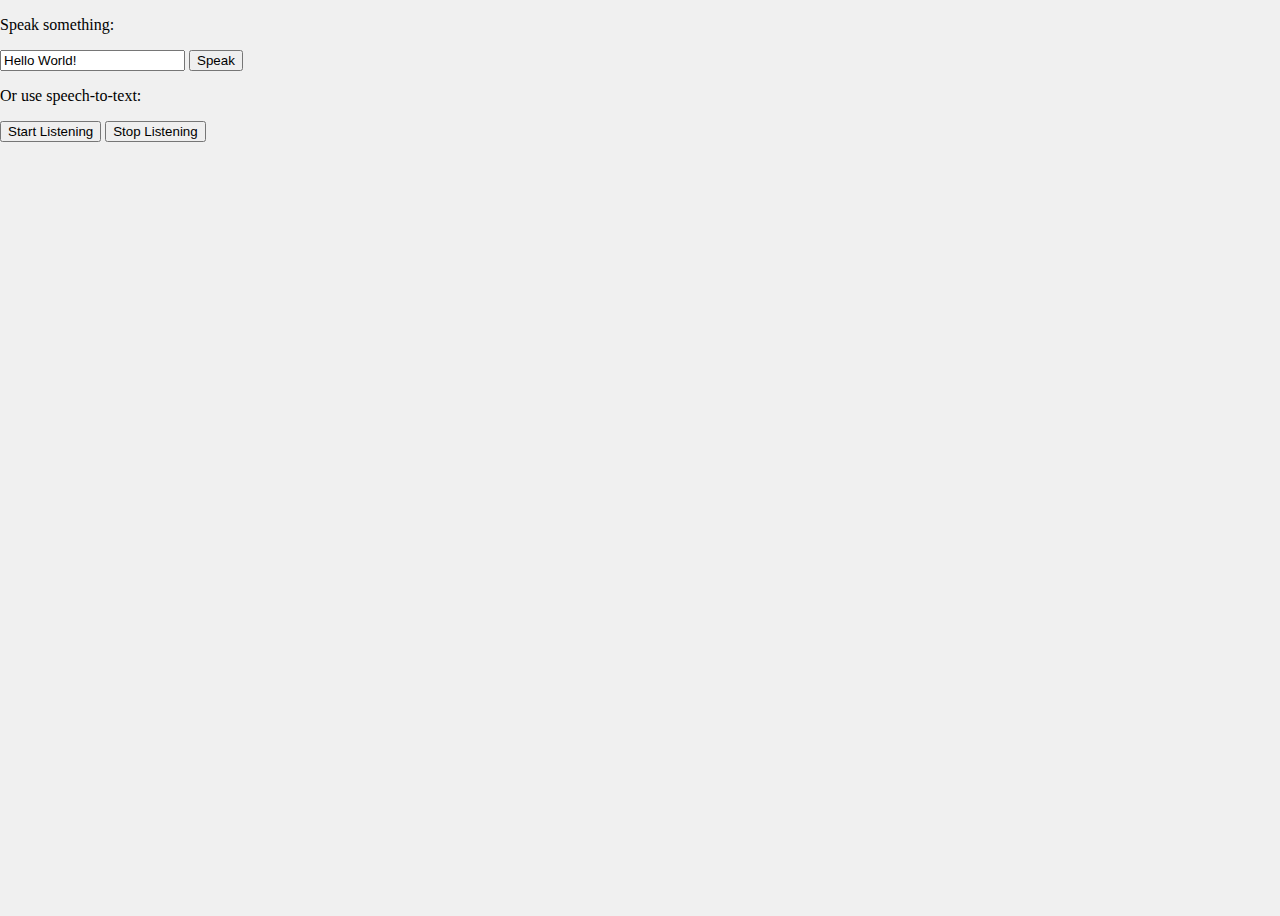
<file: semNavigateContent_Big6/todo/z_semNavigateContent_Big6_speach.html>
<!DOCTYPE html>
<html>
<head>
    <title>Big 6 Traits sound</title>
    <meta charset='utf-8'>
    <meta http-equiv='X-UA-Compatible' content='IE=edge'>
    <meta name='viewport' content='width=device-width, initial-scale=1'>
    <link rel='stylesheet' type='text/css' media='screen' href='../semNavigateContent_Big6.css'>
</head>
<body>
    <p>Speak something:</p>
    <input type="text" id="speechInput" value="Hello World!">
    <button id="speakButton" onclick="window.speechSynthesis.speak(new SpeechSynthesisUtterance((speechInput.value)));">Speak</button>

    <p>Or use speech-to-text:</p>
    <button id="startListeningButton" onclick="recognition.start();">Start Listening</button>
    <button id="stopListeningButton" onclick="recognition.stop();">Stop Listening</button>
    <p id="recognizedText"></p>

    <script>
        const recognition = new webkitSpeechRecognition();
        recognition.onresult = (event) => { recognizedText.textContent = event.results[0][0].transcript; };
        recognition.onerror = (event) => { recognizedText.innerHTML = '<i>Speech to text: ' + event.error + '</i>'; };
    </script>
</body>
</html>
</file>
<file: semNavigateContent_Big6/semNavigateContent_Big6.css>
body, html {margin: 0;padding: 0;height: 100%;background-color: #f0f0f0;}
td {width: 50%;height: 50%;background-color: #ffffff;vertical-align: middle;text-align: center;cursor: pointer;border: 8px solid #cccccc;}
td.trait {width: 33%;height:50%;border: 4px solid gray;}
div.trait {width: 100%;height:100%;border: 0px solid gray;background-color:#cccccc;text-align:center;}
td.yes {border-color: green;}
td.no {border-color: red;}
</file>
